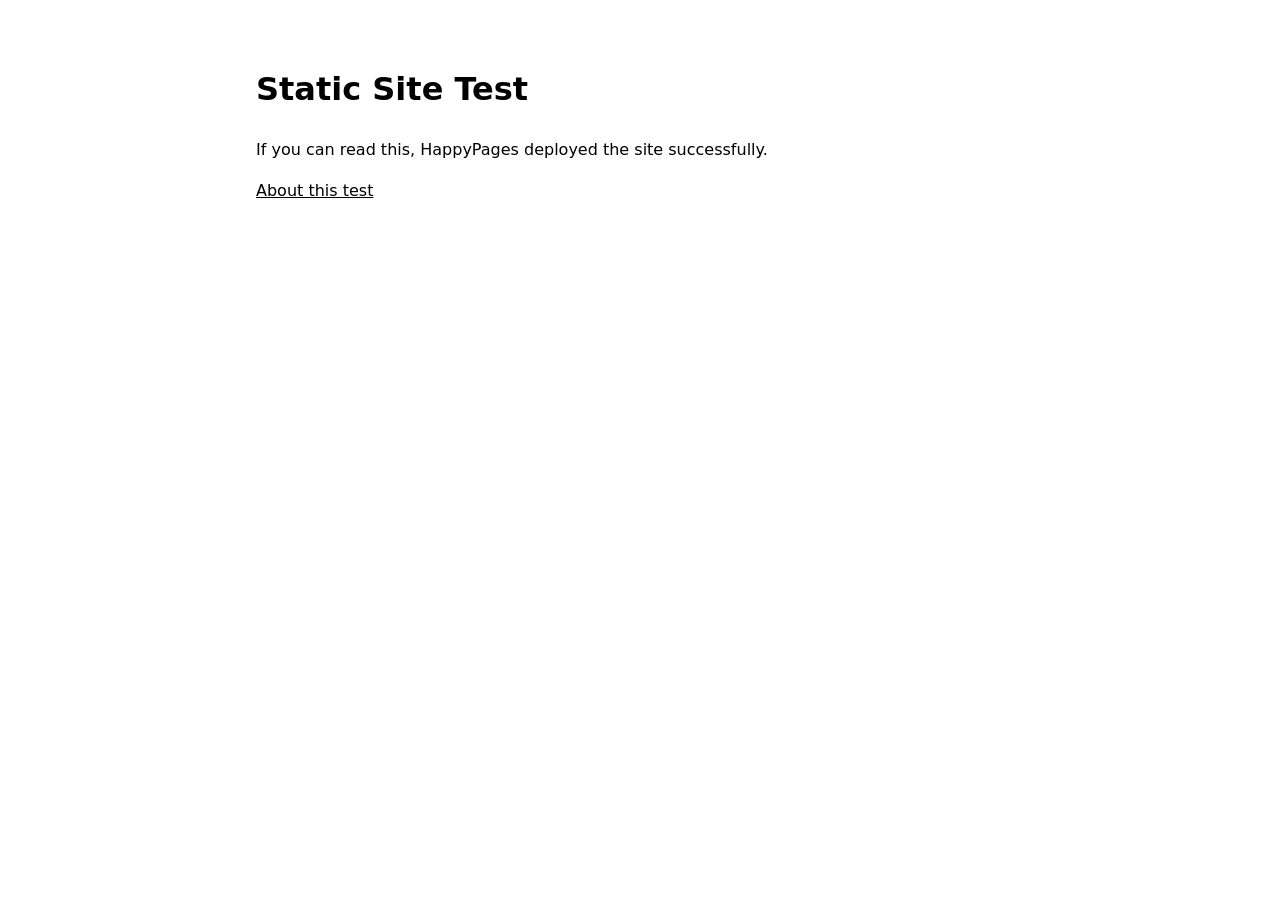
<file: index.html>
<!doctype html>
<html lang="en">
<head>
    <meta charset="utf-8">
    <meta name="viewport" content="width=device-width, initial-scale=1">
    <title>Static Site Test: New! Version 2.0!</title>
    <link rel="stylesheet" href="/css/site.css">
</head>
<body>
    <main>
        <h1>Static Site Test</h1>

        <p>
            If you can read this, HappyPages deployed the site successfully.
        </p>

        <p>
            <a href="/about/">About this test</a>
        </p>
    </main>
</body>
</html>
</file>
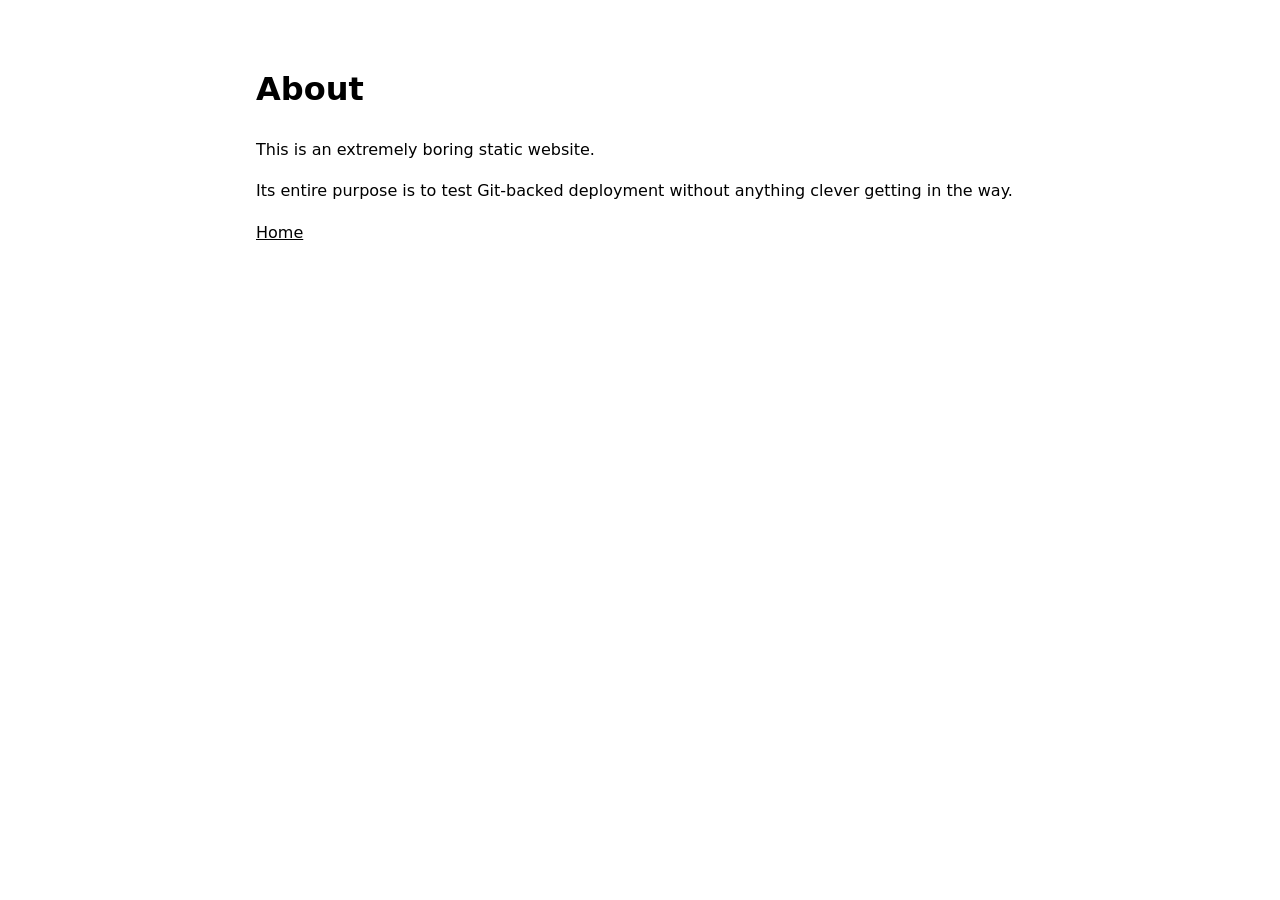
<file: about/index.html>
<!doctype html>
<html lang="en">
<head>
    <meta charset="utf-8">
    <meta name="viewport" content="width=device-width, initial-scale=1">
    <title>About - Static Site Test</title>
    <link rel="stylesheet" href="/css/site.css">
</head>
<body>
    <main>
        <h1>About</h1>

        <p>This is an extremely boring static website.</p>

        <p>
            Its entire purpose is to test Git-backed deployment without anything clever getting in the way.
        </p>

        <p>
            <a href="/">Home</a>
        </p>
    </main>
</body>
</html>
</file>
<file: css/site.css>
body {
    max-width: 48rem;
    margin: 4rem auto;
    padding: 0 1rem;
    font-family: system-ui, sans-serif;
    line-height: 1.6;
}

a {
    color: inherit;
}
</file>
